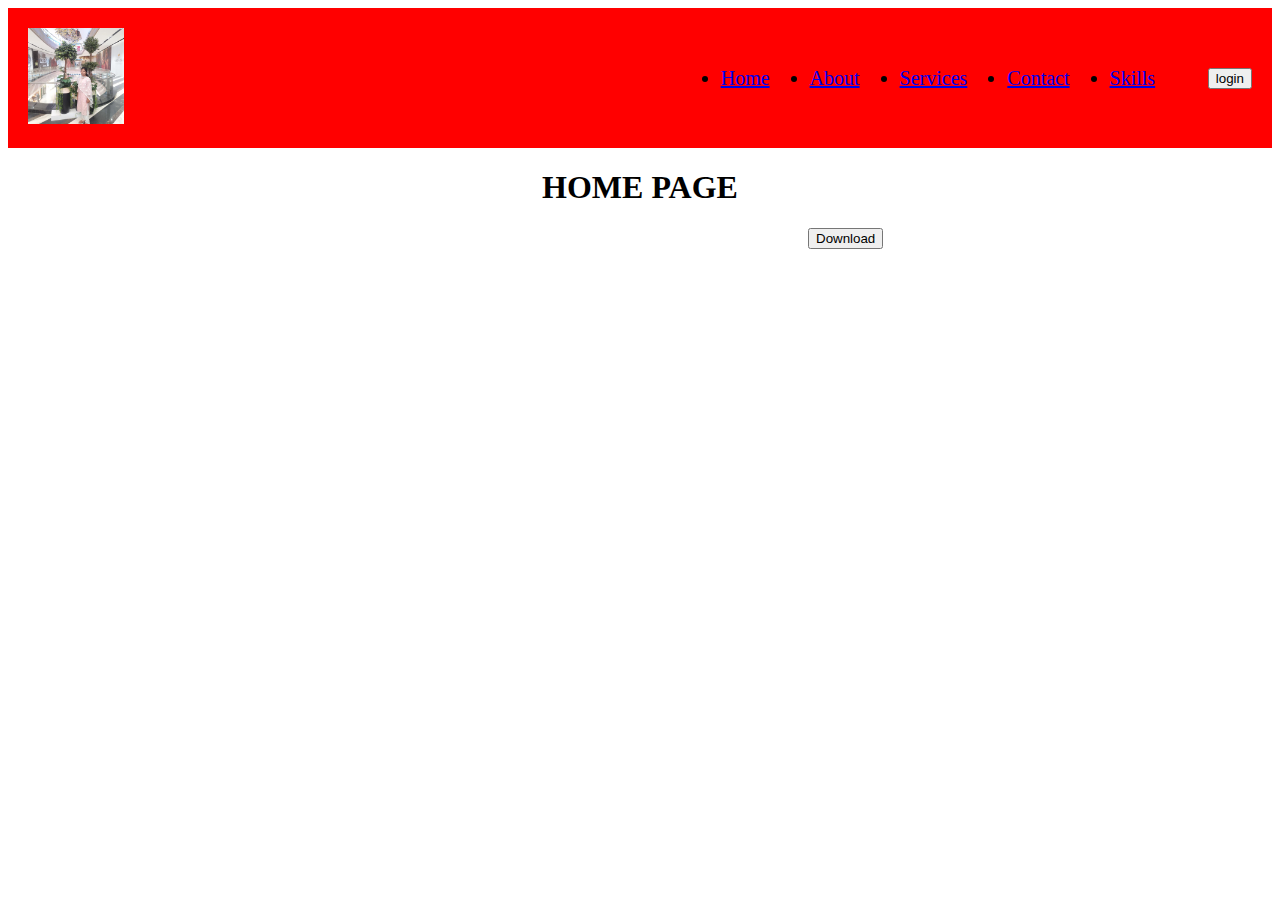
<file: index.html>
<!DOCTYPE html>
<html lang="en">
<head>
    <meta charset="UTF-8">
    <meta name="viewport" content="width=device-width, initial-scale=1.0">
    <title>Document</title>
    <link rel="stylesheet" href="./styles.css">
</head>
<body>
    <div class="navbar">
      <div class="logo">
        <img width="15%" height="15%" src="./susmi.jpg"alt="  ">
      </div>
       <ul>
         <li><a href="./index.html">Home</a></li>
         <li><a href="./about.html">About</a></li>
         <li><a href="./service.html">Services</a></li>
         <li><a href="./contact.html">Contact</a></li>
         <li><a href="./skills.html">Skills</a></li>
       </ul>
    
       <a href=""><button>login</button></a>
    </div>
    <h1>HOME PAGE</h1>

    <div>
      <a href="./susmi.pdf"><button class="z">Download</button></a>
    </div>
</body>
</html>
</file>
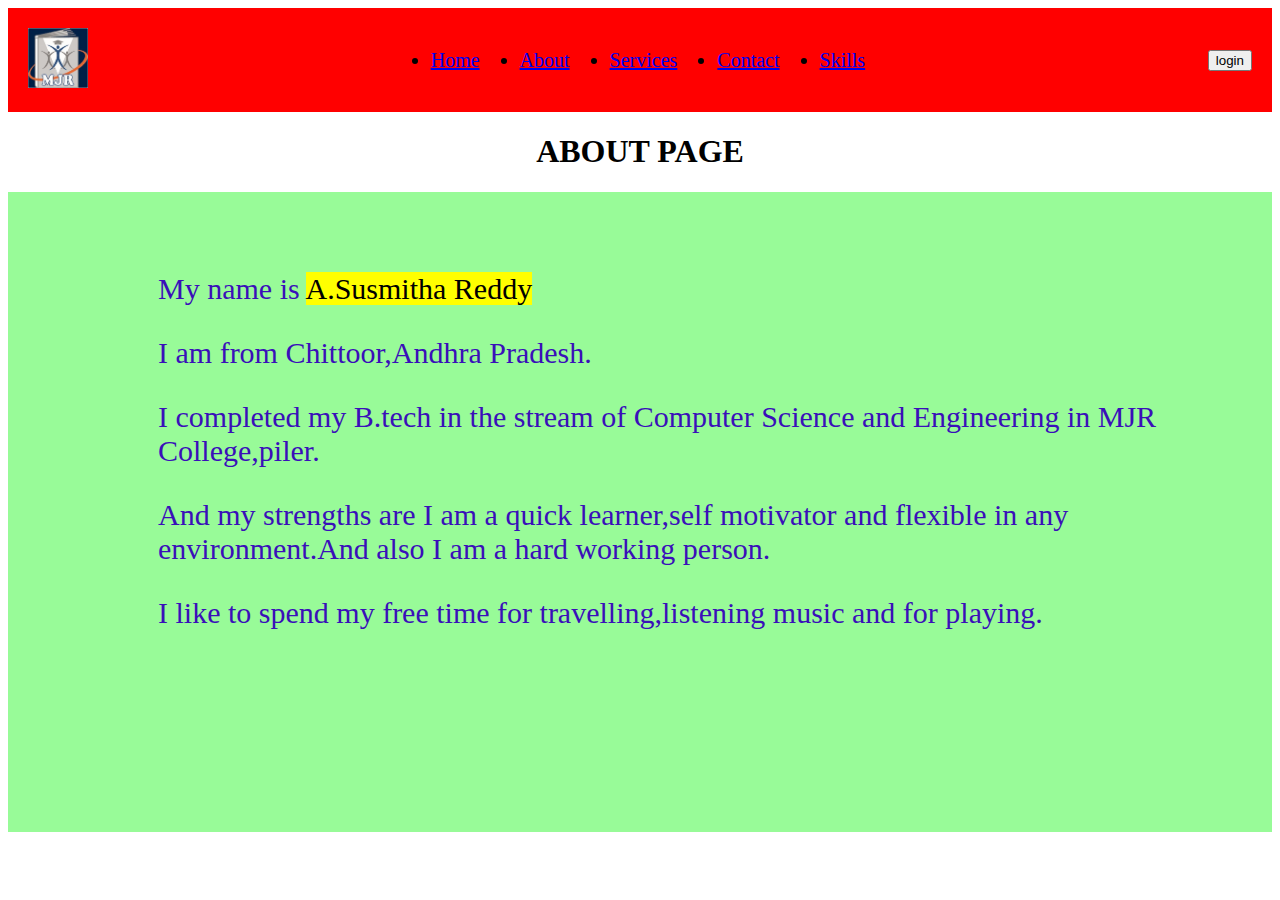
<file: about.html>
<!DOCTYPE html>
<html lang="en">
<head>
    <meta charset="UTF-8">
    <meta name="viewport" content="width=device-width, initial-scale=1.0">
    <title>Document</title>
    <link rel="stylesheet" href="./styles.css">
</head>
<body>
    <div class="navbar">
        <div class="y">
            <img width="60px" height="60px" src="./logo.jpg" alt="">
        </div>
        <ul>
          <li><a href="./index.html">Home</a></li>
          <li><a href="./about.html">About</a></li>
          <li><a href="./service.html">Services</a></li>
          <li><a href="./contact.html">Contact</a></li>
          <li><a href="./skills.html">Skills</a></li>
        </ul>
     
        <a href=""><button>login</button></a>
     </div>
    <h1>ABOUT PAGE</h1>
    <div class="t">
        <p>My name is <mark>A.Susmitha Reddy</mark></p>
        <p>I am from Chittoor,Andhra Pradesh.</p>
        <p>I completed my B.tech in the stream of Computer Science and Engineering in MJR College,piler.</p>
        <p>And my strengths are I am a quick learner,self motivator and flexible in any environment.And also I am a hard working person.</p>
        <p>I like to spend my free time for travelling,listening music and for playing.</p>
    </div>
</body>
</html>
</file>
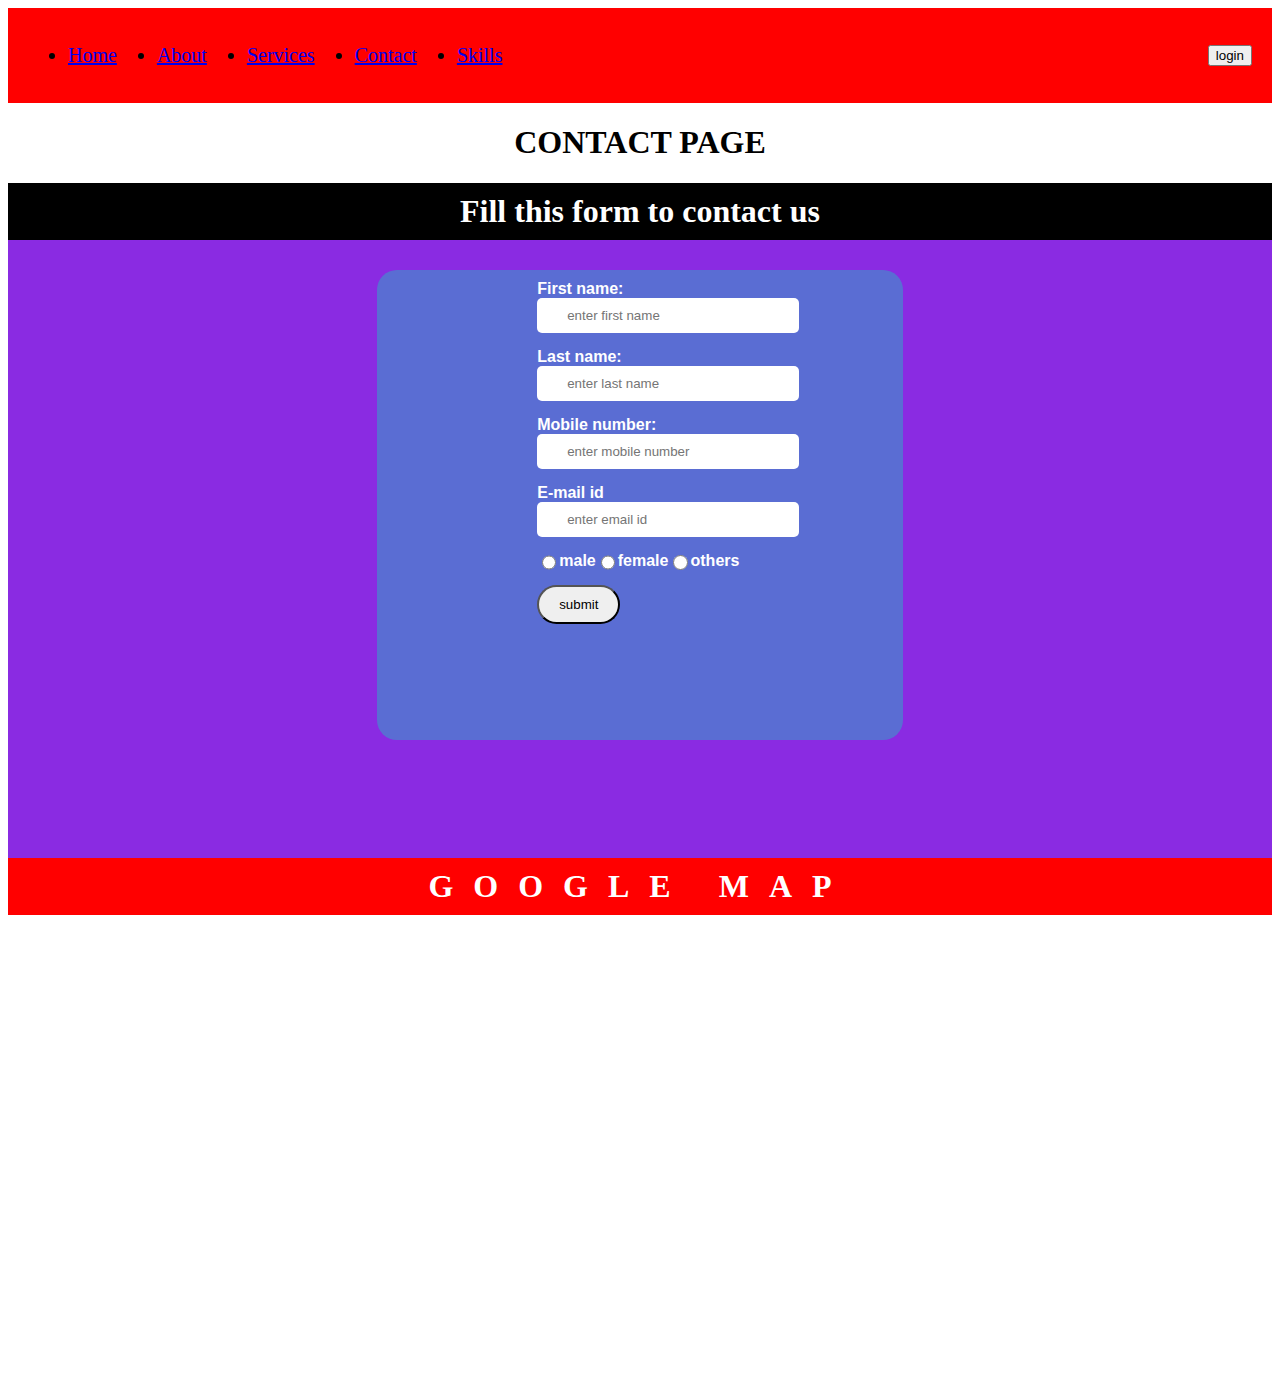
<file: contact.html>
<!DOCTYPE html>
<html lang="en">
<head>
    <meta charset="UTF-8">
    <meta name="viewport" content="width=device-width, initial-scale=1.0">
    <title>Document</title>
    <link rel="stylesheet" href="./styles.css">
</head>
<body>
    <div class="navbar">
        <ul>
          <li><a href="./index.html">Home</a></li>
          <li><a href="./about.html">About</a></li>
          <li><a href="./service.html">Services</a></li>
          <li><a href="./contact.html">Contact</a></li>
          <li><a href="./skills.html">Skills</a></li>
        </ul>
     
        <a href=""><button>login</button></a>
    </div>
    <h1>CONTACT PAGE</h1>
    <div class="b">
     <h1>Fill this form to contact us</h1>
     <form class="c">
        <div>
          <label>First name:</label>
          <input type="text" placeholder="enter first name">
        </div>
        <div>
            <label>Last name:</label>
            <input type="text" placeholder="enter last name">
        </div>
        <div>
            <label>Mobile number:</label>
            <input type="text" placeholder="enter mobile number">
        </div>
        <div>
            <label>E-mail id </label>
            <input type="text" placeholder="enter email id">
        </div>
                      
        <div class="d" >
            <input name="gender" type="radio">
            <label>male</label>
            <input name="gender" type ="radio">
            <label>female</label>
            <input name="gender" type="radio">
            <label>others</label>
        </div>
        <div>
            <button class="submit-btn" type="submit">submit</button>
        </div>
      </form>
    </div>

    <div class="google-map">
        <h1>GOOGLE MAP</h1>
        <iframe src="https://www.google.com/maps/embed?pb=!1m18!1m12!1m3!1d31011.104374913357!2d78.92561591950539!3d13.694931951712475!2m3!1f0!2f0!3f0!3m2!1i1024!2i768!4f13.1!3m3!1m2!1s0x3bb2eb198ebd077f%3A0xb8b939d53ede0f03!2sJandla%2C%20Andhra%20Pradesh%20517214!5e0!3m2!1sen!2sin!4v1717219499898!5m2!1sen!2sin" width="600" height="450" style="border:0;" allowfullscreen="" loading="lazy" referrerpolicy="no-referrer-when-downgrade"></iframe>
    </div>
</body>
</html>
</file>
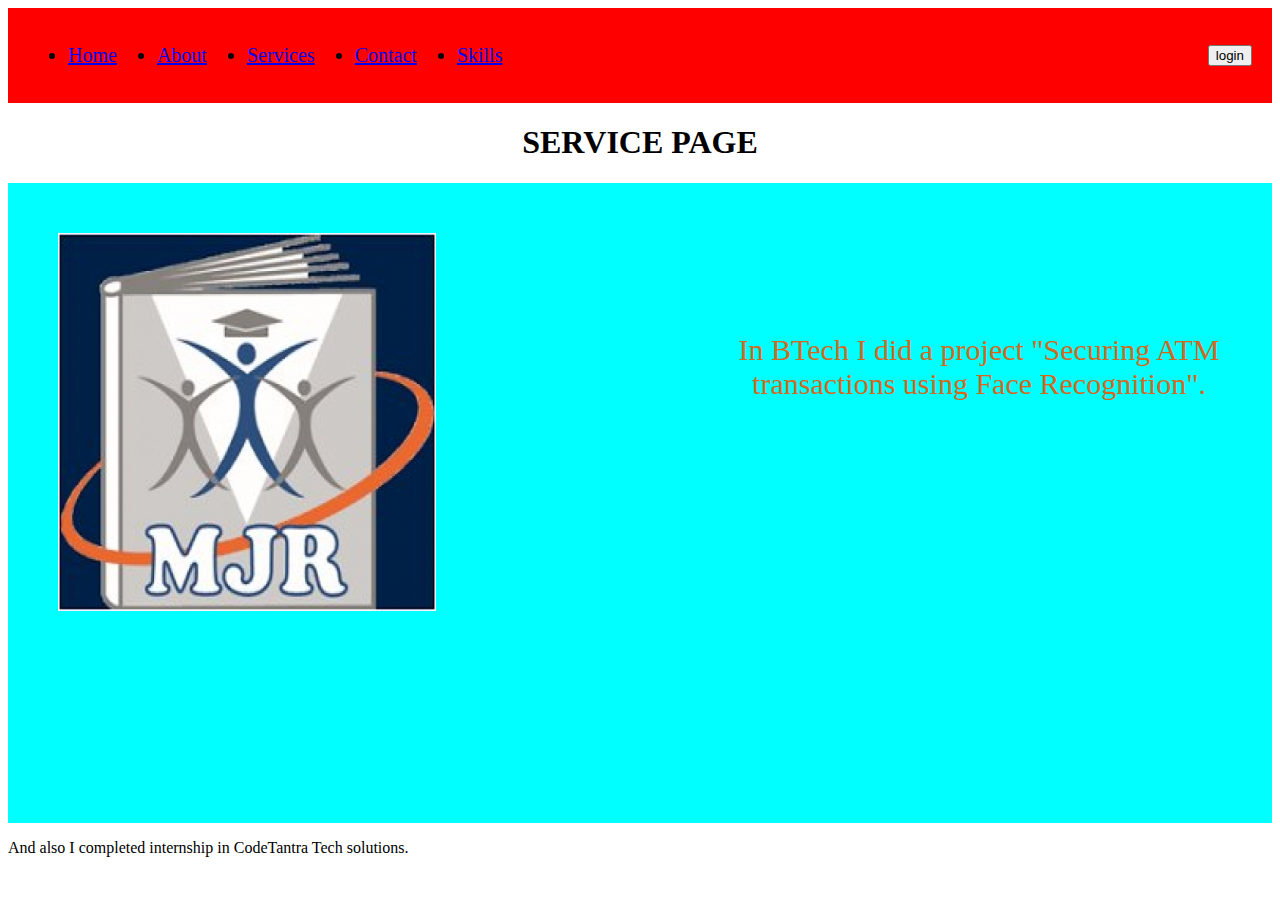
<file: service.html>
<!DOCTYPE html>
<html lang="en">
<head>
    <meta charset="UTF-8">
    <meta name="viewport" content="width=device-width, initial-scale=1.0">
    <title>Document</title>
    <link rel="stylesheet" href="./styles.css">
</head>
<body>
    <div class="navbar">
        <ul>
          <li><a href="./index.html">Home</a></li>
          <li><a href="./about.html">About</a></li>
          <li><a href="./service.html">Services</a></li>
          <li><a href="./contact.html">Contact</a></li>
          <li><a href="./skills.html">Skills</a></li>
        </ul>
     
        <a href=""><button>login</button></a>
    </div>
     <h1>SERVICE PAGE</h1>

    <div class="s">
      <img height="70%" width="50%" src="./logo.jpg" alt="">
      <p>In BTech I did a project "Securing ATM transactions using Face Recognition".</p>
    </div>
    <p>And also I completed internship in CodeTantra Tech solutions.</p>
</body>
</html>
</file>
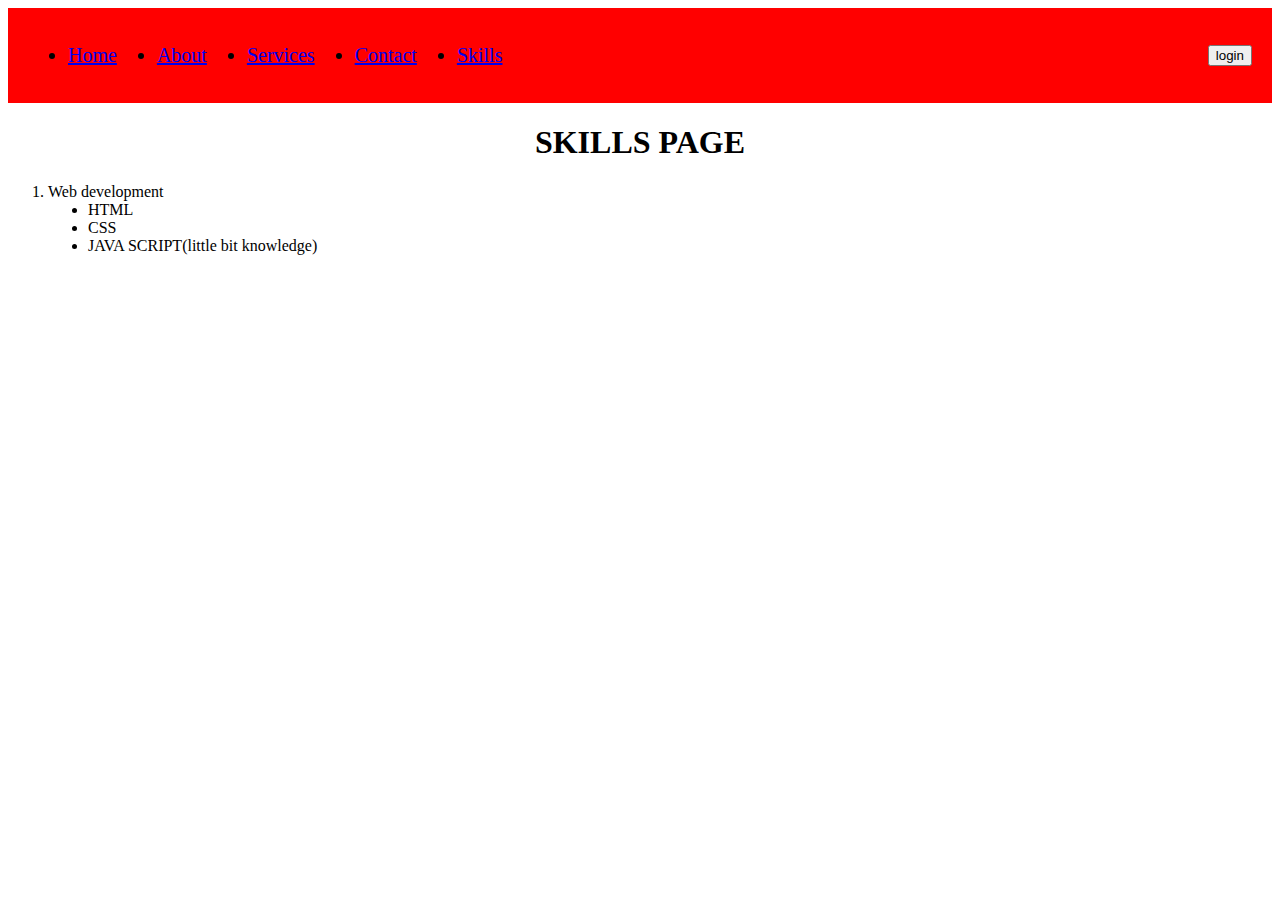
<file: skills.html>
<!DOCTYPE html>
<html lang="en">
<head>
    <meta charset="UTF-8">
    <meta name="viewport" content="width=device-width, initial-scale=1.0">
    <title>Document</title>
    <link rel="stylesheet" href="./styles.css">
</head>
<body>
    <div class="navbar">
        <ul>
          <li><a href="./index.html">Home</a></li>
          <li><a href="./about.html">About</a></li>
          <li><a href="./service.html">Services</a></li>
          <li><a href="./contact.html">Contact</a></li>
          <li><a href="./skills.html">Skills</a></li>
        </ul>
     
        <a href=""><button>login</button></a>
     </div>
     <h1>SKILLS PAGE</h1>

      <ol class="a">
        <li>Web development</li>
        <ul type="disc">
          <li>HTML</li>
          <li>CSS</li>
          <li>JAVA SCRIPT(little bit knowledge)</li>
        </ul>
       </ol>
</body>
</html>
</file>
<file: styles.css>
/* *{
    margin: 0px;
    padding: 0px;
  }  */
  
.navbar{
    background-color: red;
    display: flex; /*pakkana vacheki login button */
    justify-content: space-between; /*space vacheki */
    align-items: center; /*middle loki vacheki*/
    padding: 20px; /*pyna kindha gap vacheki*/
  }
  .navbar ul{
    display: flex; /*home a s c pakkana vacheki*/
    /* list-style: none; */ /*dots rakunda undeki*/
  }
  .navbar li{
    margin-right: 40px; /*gap vacheki*/
    font-size: 20px; /*size increase ayyeki*/
  }
  h1{
    text-align: center;
  }
  .s{
    margin: auto;
    display: flex;
    background-color: aqua;
    height: 60vh;
    color: chocolate;
    padding: 50px;
  }
  .s p{
    font-size: 30px;
    margin-left: 300px;
    margin-top: 100px;
    text-align: center;
  }
  .t{
    background-color: palegreen;
    height: 60vh;
    color: rgb(58, 15, 185);
    padding: 50px;
  }
  .t p{
    font-size: 30px;
    margin-left: 100px;
    margin-right: 60px;
  }
  /* .a{
    align-items: center;
  } */

  .b{
    background-color: blueviolet;
    height: 75vh;
    }
    .b h1{
    text-align: center;
    background-color: black;
    color: white;
    padding: 10px; /*gap vacheki*/
    }
    
   .c{ 
    background-color: rgba(18, 210, 190, 0.4);
    width: 40%;  /*background color width*/
    height: 50vh; /*height entha kaavali ani*/
    margin: auto; /*left side place vacheki*/
    border-radius: 20px; /*corner curve vacheki*/
    padding: 10px; /*top&bottom gap vacheki*/
    margin-top: 30px; /*top lo gap vaheki*/
    }
    
   .c label{
    font-weight: bold; /*thick and big letters */
    color: white; /*text color*/
    font-family: sans-serif; /*same ga arrange ayyeki*/
    display: block;  /*enter chesevi kindha vacheki*/
    }
    
   .c input{
    padding: 10px 30px; /*10-top&bottom 30-right&left*/
    width: 100%;
    border: none;
    border-radius: 5px; /*corner curve*/
    }
    
    .c div{
        margin-left: 150px;
        margin-bottom: 15px; /*gap b/w first&last name*/
        width: 40%;
    }
    
    .d{
    display: flex; /*gender buttons pakkana vacheki*/
    }
    
    .submit-btn{
    padding: 10px 20px; /*10-top&bottom 20-right&left*/
    border-radius: 50px; /*corner curve vacheki*/
    }


    .google-map h1{
      text-align: center;
      color: white;
      background-color: red;
      margin: 0px;
      letter-spacing: 20px;
      padding: 10px;
    }
    .google-map iframe{
      width: 100%;
    }
   .z{
    margin-left: 800px;
   }
</file>
